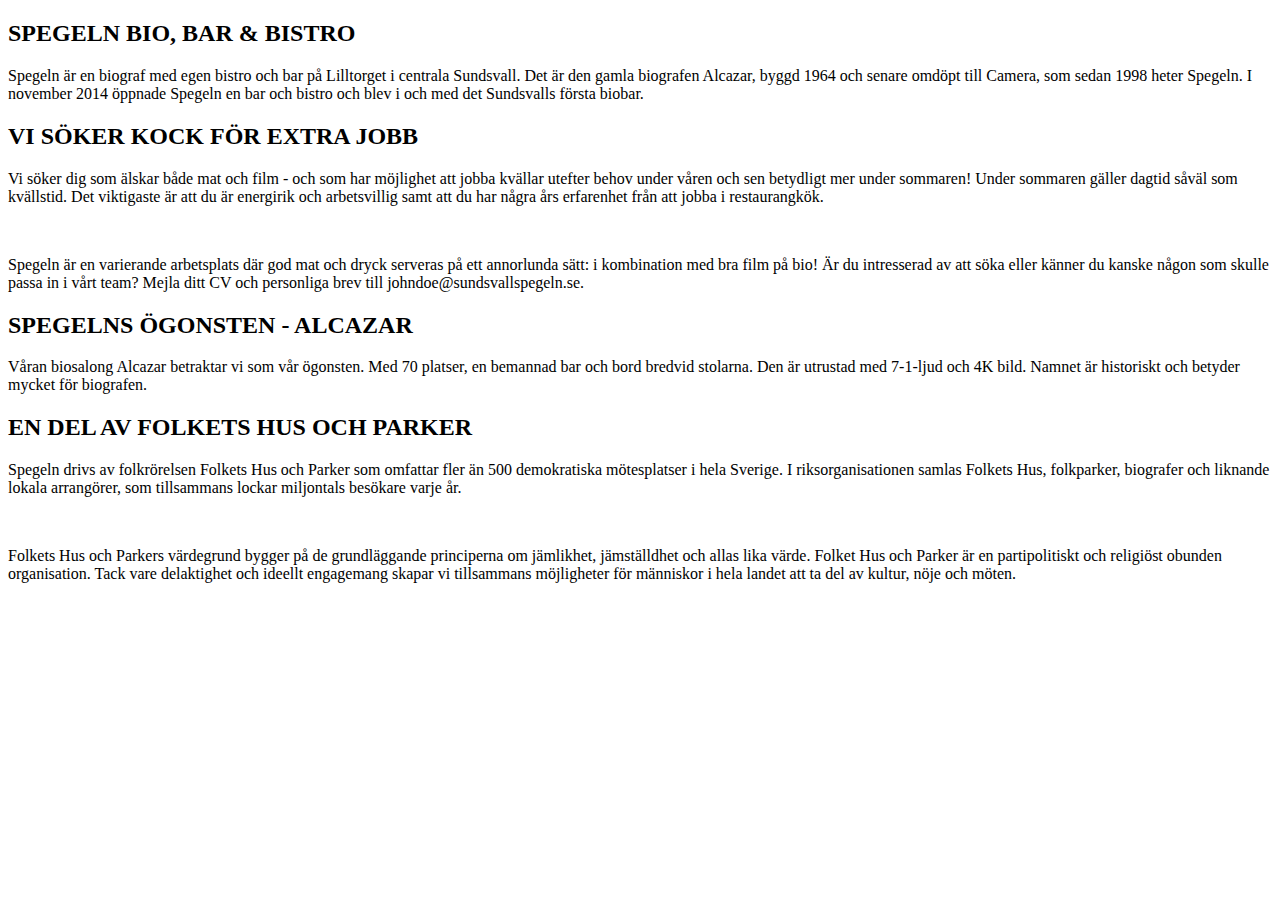
<file: content/about.html>
<!DOCTYPE html>
<html lang="en">
<head>
  <meta charset="UTF-8">
  <meta http-equiv="X-UA-Compatible" content="IE=edge">
  <meta name="viewport" content="width=device-width, initial-scale=1.0">
  <title>About page</title>
</head>
<body>
  <section id="content-text about-us" class="content-text about-us">
    <h2>SPEGELN BIO, BAR & BISTRO</h2>
    <p>
      Spegeln är en biograf med egen bistro och bar på Lilltorget i centrala
      Sundsvall. Det är den gamla biografen Alcazar, byggd 1964 och senare omdöpt
      till Camera, som sedan 1998 heter Spegeln. I november 2014 öppnade Spegeln
      en bar och bistro och blev i och med det Sundsvalls första biobar.
    </p>
  </section>
  
  <section class="content-text about-us">
    <h2>VI SÖKER KOCK FÖR EXTRA JOBB</h2>
    <p>
      Vi söker dig som älskar både mat och film - och som har möjlighet att jobba
      kvällar utefter behov under våren och sen betydligt mer under sommaren!
      Under sommaren gäller dagtid såväl som kvällstid. Det viktigaste är att du
      är energirik och arbetsvillig samt att du har några års erfarenhet från att
      jobba i restaurangkök.
    </p>
    <br />
    <p>
      Spegeln är en varierande arbetsplats där god mat och dryck serveras på ett
      annorlunda sätt: i kombination med bra film på bio! Är du intresserad av att
      söka eller känner du kanske någon som skulle passa in i vårt team? Mejla
      ditt CV och personliga brev till johndoe@sundsvallspegeln.se.
    </p>
  </section>
  
  <section class="content-text about-us">
    <h2>SPEGELNS ÖGONSTEN - ALCAZAR</h2>
    <p>
      Våran biosalong Alcazar betraktar vi som vår ögonsten. Med 70 platser, en
      bemannad bar och bord bredvid stolarna. Den är utrustad med 7-1-ljud och 4K
      bild. Namnet är historiskt och betyder mycket för biografen.
    </p>
  </section>
  
  <section class="content-text about-us">
    <h2>EN DEL AV FOLKETS HUS OCH PARKER</h2>
    <p>
      Spegeln drivs av folkrörelsen Folkets Hus och Parker som omfattar fler än
      500 demokratiska mötesplatser i hela Sverige. I riksorganisationen samlas
      Folkets Hus, folkparker, biografer och liknande lokala arrangörer, som
      tillsammans lockar miljontals besökare varje år.
    </p>
    <br />
    <p>
      Folkets Hus och Parkers värdegrund bygger på de grundläggande principerna om
      jämlikhet, jämställdhet och allas lika värde. Folket Hus och Parker är en
      partipolitiskt och religiöst obunden organisation. Tack vare delaktighet och
      ideellt engagemang skapar vi tillsammans möjligheter för människor i hela
      landet att ta del av kultur, nöje och möten.
    </p>
  </section>
  
</body>
</html>
</file>
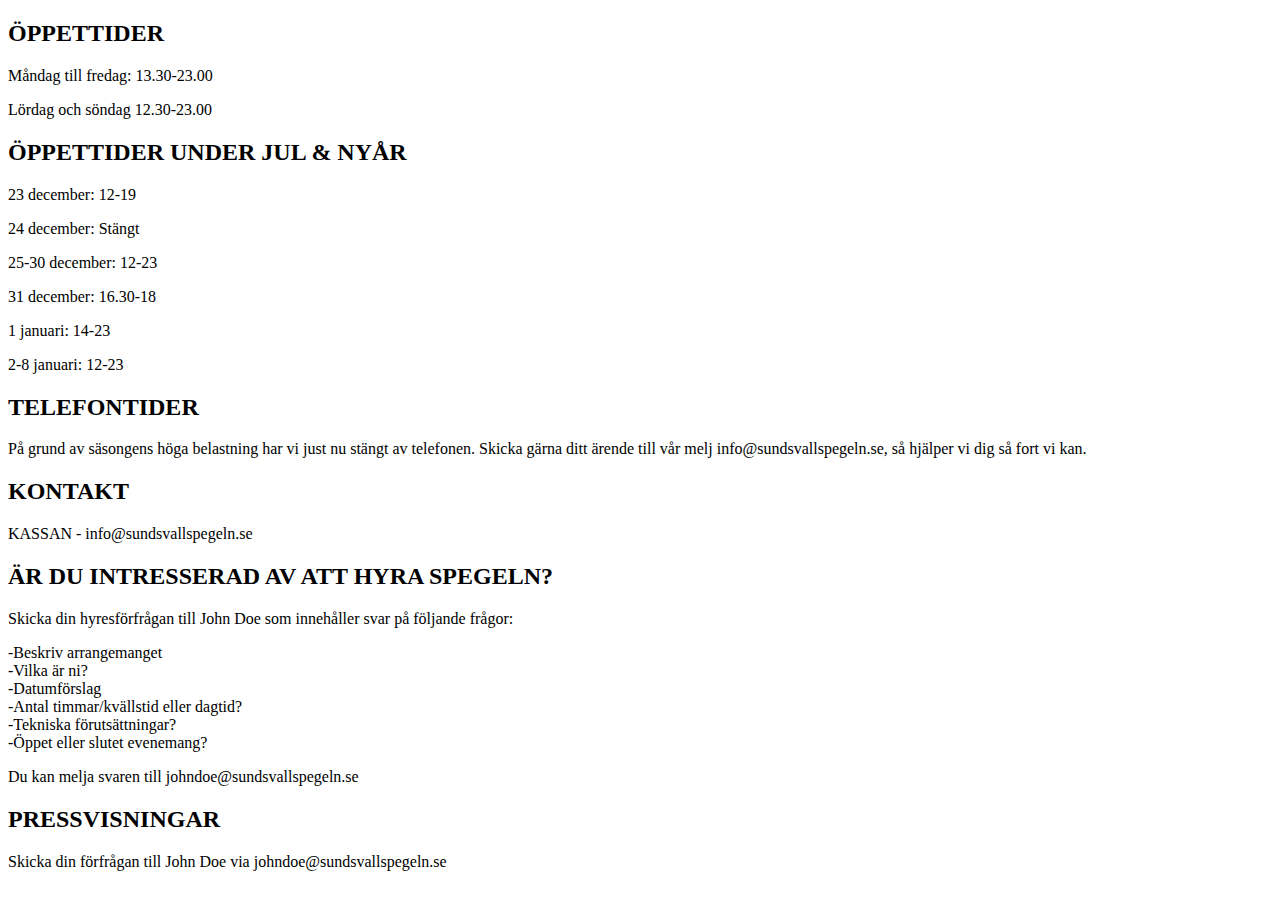
<file: content/contact.html>
<!DOCTYPE html>
<html lang="en">
<head>
  <meta charset="UTF-8">
  <meta http-equiv="X-UA-Compatible" content="IE=edge">
  <meta name="viewport" content="width=device-width, initial-scale=1.0">
  <title>Opening Times</title>
</head>
<body>
  <section id="content-text" class="content-text">
    <h2>ÖPPETTIDER</h2>
    <p>Måndag till fredag: 13.30-23.00</p>
    <p>Lördag och söndag 12.30-23.00</p>
  </section>
  
  <section class="content-text">
    <h2>ÖPPETTIDER UNDER JUL & NYÅR</h2>
    <p>23 december: 12-19</p>
    <p>24 december: Stängt</p>
    <p>25-30 december: 12-23</p>
    <p>31 december: 16.30-18</p>
    <p>1 januari: 14-23</p>
    <p>2-8 januari: 12-23</p>
  </section>
  
  <section class="content-text">
    <h2>TELEFONTIDER</h2>
    <p>
      På grund av säsongens höga belastning har vi just nu stängt av telefonen.
      Skicka gärna ditt ärende till vår melj info@sundsvallspegeln.se, så hjälper
      vi dig så fort vi kan.
    </p>
  </section>
  
  <section class="content-text">
    <h2>KONTAKT</h2>
    <p>KASSAN - info@sundsvallspegeln.se</p>
  </section>
  
  <section class="content-text">
    <h2>ÄR DU INTRESSERAD AV ATT HYRA SPEGELN?</h2>
    <p>
      Skicka din hyresförfrågan till John Doe som innehåller svar på följande
      frågor:
    </p>
    <p>
      -Beskriv arrangemanget<br />-Vilka är ni?<br />-Datumförslag<br />-Antal
      timmar/kvällstid eller dagtid?<br />-Tekniska förutsättningar?<br />-Öppet
      eller slutet evenemang?
    </p>
    <p>Du kan melja svaren till johndoe@sundsvallspegeln.se</p>
  </section>
  
  <section class="content-text">
    <h2>PRESSVISNINGAR</h2>
    <p>Skicka din förfrågan till John Doe via johndoe@sundsvallspegeln.se</p>
  </section>
  
</body>
</html>
</file>
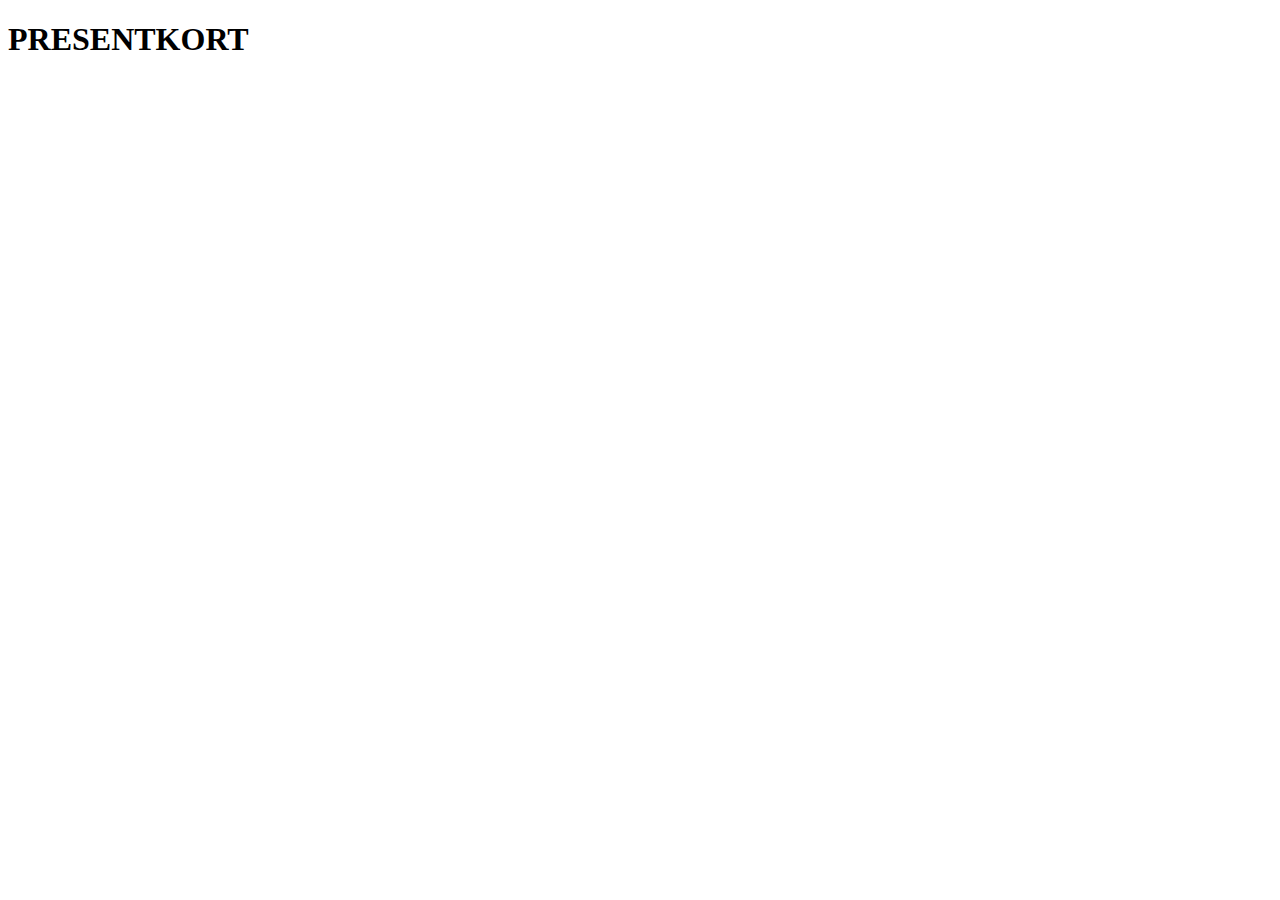
<file: content/giftcard.html>
<!DOCTYPE html>
<html lang="en">
<head>
    <meta charset="UTF-8">
    <meta http-equiv="X-UA-Compatible" content="IE=edge">
    <meta name="viewport" content="width=device-width, initial-scale=1.0">
    <title>Present card</title>
</head>
<body>
    <h1>PRESENTKORT</h1>
</body>
</html>
</file>
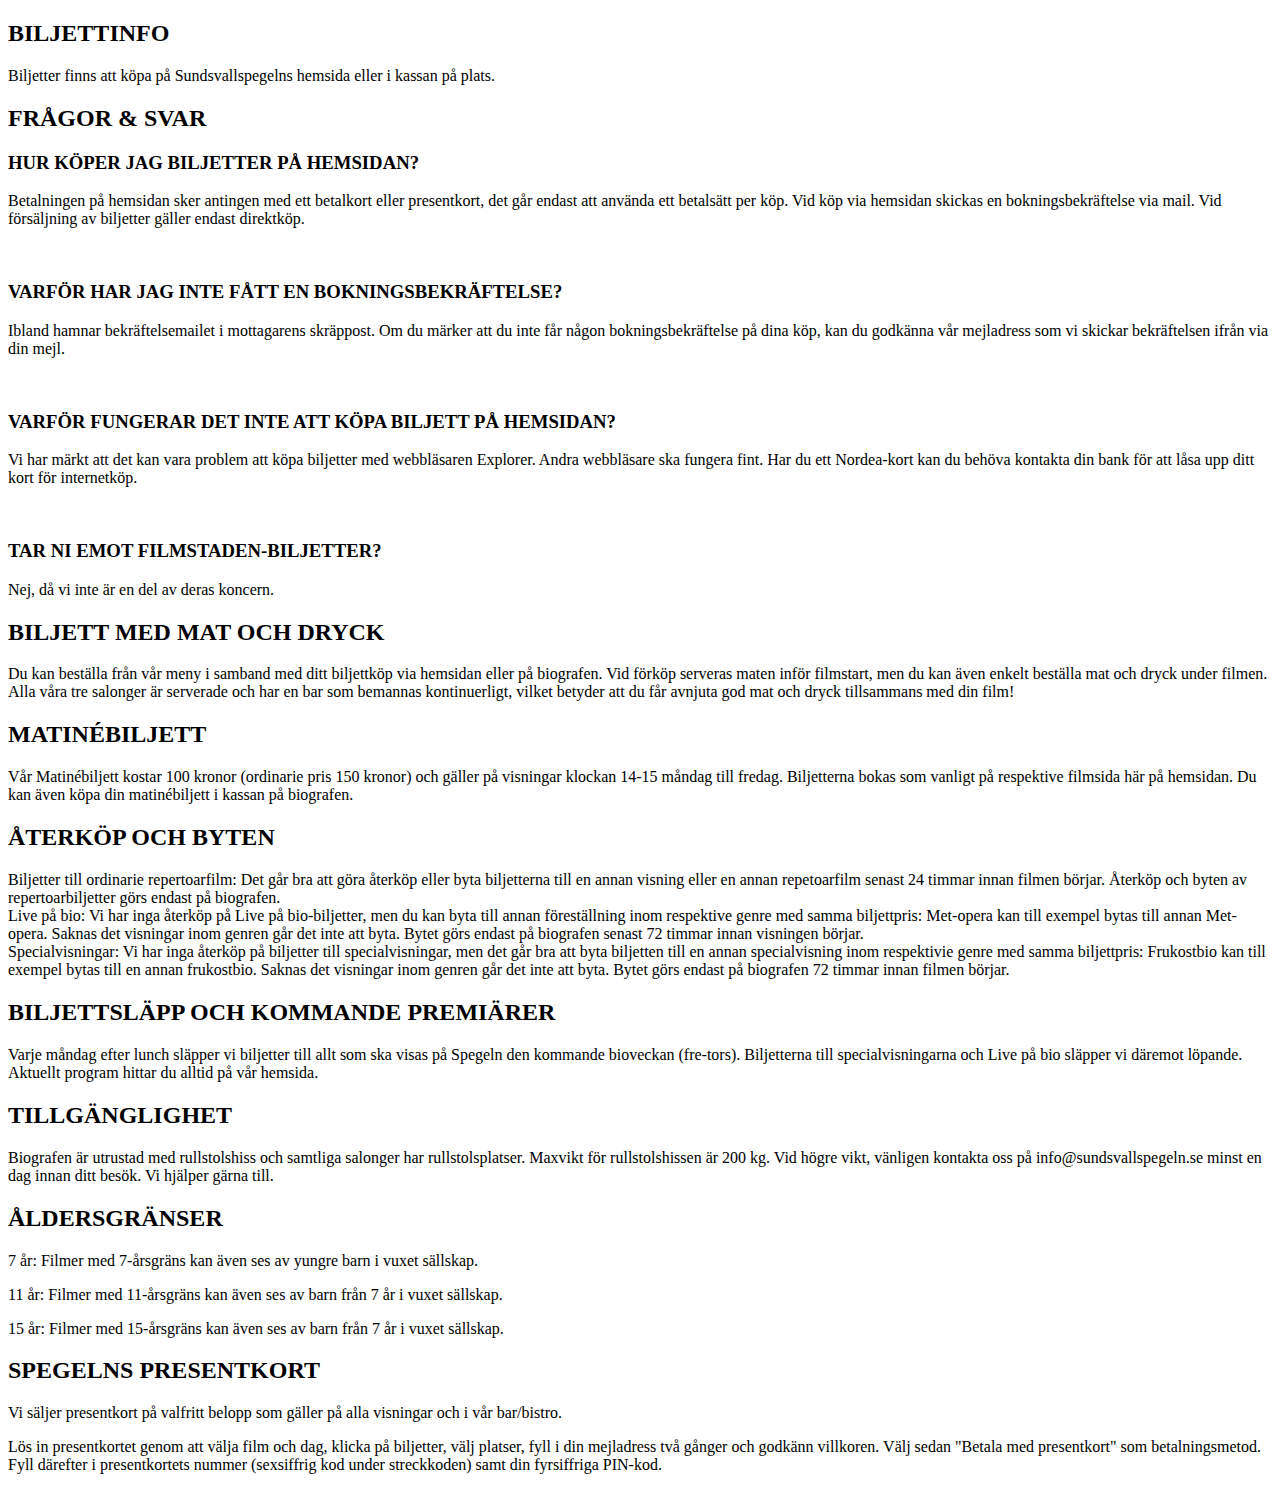
<file: content/tickets.html>
<!DOCTYPE html>
<html lang="en">
<head>
  <meta charset="UTF-8">
  <meta http-equiv="X-UA-Compatible" content="IE=edge">
  <meta name="viewport" content="width=device-width, initial-scale=1.0">
  <title>Tickets page</title>
</head>
<body>
  <section id="content-text tickets" class="content-text tickets">
    <h2>BILJETTINFO</h2>
    <p>
      Biljetter finns att köpa på Sundsvallspegelns hemsida eller i kassan på
      plats.
    </p>
  </section>
  
  <section class="content-text tickets">
    <h2>FRÅGOR & SVAR</h2>
    <h3>HUR KÖPER JAG BILJETTER PÅ HEMSIDAN?</h3>
    <p>
      Betalningen på hemsidan sker antingen med ett betalkort eller presentkort,
      det går endast att använda ett betalsätt per köp. Vid köp via hemsidan
      skickas en bokningsbekräftelse via mail. Vid försäljning av biljetter gäller
      endast direktköp.
    </p>
    <br />
    <h3>VARFÖR HAR JAG INTE FÅTT EN BOKNINGSBEKRÄFTELSE?</h3>
    <p>
      Ibland hamnar bekräftelsemailet i mottagarens skräppost. Om du märker att du
      inte får någon bokningsbekräftelse på dina köp, kan du godkänna vår
      mejladress som vi skickar bekräftelsen ifrån via din mejl.
    </p>
    <br />
    <h3>VARFÖR FUNGERAR DET INTE ATT KÖPA BILJETT PÅ HEMSIDAN?</h3>
    <p>
      Vi har märkt att det kan vara problem att köpa biljetter med webbläsaren
      Explorer. Andra webbläsare ska fungera fint. Har du ett Nordea-kort kan du
      behöva kontakta din bank för att låsa upp ditt kort för internetköp.
    </p>
    <br />
    <h3>TAR NI EMOT FILMSTADEN-BILJETTER?</h3>
    <p>Nej, då vi inte är en del av deras koncern.</p>
  </section>
  
  <section class="content-text tickets">
    <h2>BILJETT MED MAT OCH DRYCK</h2>
    <p>
      Du kan beställa från vår meny i samband med ditt biljettköp via hemsidan
      eller på biografen. Vid förköp serveras maten inför filmstart, men du kan
      även enkelt beställa mat och dryck under filmen. Alla våra tre salonger är
      serverade och har en bar som bemannas kontinuerligt, vilket betyder att du
      får avnjuta god mat och dryck tillsammans med din film!
    </p>
  </section>
  
  <section class="content-text tickets">
    <h2>MATINÉBILJETT</h2>
    <p>
      Vår Matinébiljett kostar 100 kronor (ordinarie pris 150 kronor) och gäller
      på visningar klockan 14-15 måndag till fredag. Biljetterna bokas som vanligt
      på respektive filmsida här på hemsidan. Du kan även köpa din matinébiljett i
      kassan på biografen.
    </p>
  </section>
  
  <section class="content-text tickets">
    <h2>ÅTERKÖP OCH BYTEN</h2>
    <p>
      Biljetter till ordinarie repertoarfilm: Det går bra att göra återköp eller
      byta biljetterna till en annan visning eller en annan repetoarfilm senast 24
      timmar innan filmen börjar. Återköp och byten av repertoarbiljetter görs
      endast på biografen.
      <br />
      Live på bio: Vi har inga återköp på Live på bio-biljetter, men du kan byta
      till annan föreställning inom respektive genre med samma biljettpris:
      Met-opera kan till exempel bytas till annan Met-opera. Saknas det visningar
      inom genren går det inte att byta. Bytet görs endast på biografen senast 72
      timmar innan visningen börjar.
      <br />
      Specialvisningar: Vi har inga återköp på biljetter till specialvisningar,
      men det går bra att byta biljetten till en annan specialvisning inom
      respektivie genre med samma biljettpris: Frukostbio kan till exempel bytas
      till en annan frukostbio. Saknas det visningar inom genren går det inte att
      byta. Bytet görs endast på biografen 72 timmar innan filmen börjar.
    </p>
  </section>
  
  <section class="content-text tickets">
    <h2>BILJETTSLÄPP OCH KOMMANDE PREMIÄRER</h2>
    <p>
      Varje måndag efter lunch släpper vi biljetter till allt som ska visas på
      Spegeln den kommande bioveckan (fre-tors). Biljetterna till
      specialvisningarna och Live på bio släpper vi däremot löpande. Aktuellt
      program hittar du alltid på vår hemsida.
    </p>
  </section>
  
  <section class="content-text tickets">
    <h2>TILLGÄNGLIGHET</h2>
    <p>
      Biografen är utrustad med rullstolshiss och samtliga salonger har
      rullstolsplatser. Maxvikt för rullstolshissen är 200 kg. Vid högre vikt,
      vänligen kontakta oss på info@sundsvallspegeln.se minst en dag innan ditt
      besök. Vi hjälper gärna till.
    </p>
  </section>
  
  <section class="content-text tickets">
    <h2>ÅLDERSGRÄNSER</h2>
    <p>
      7 år: Filmer med 7-årsgräns kan även ses av yungre barn i vuxet sällskap.
    </p>
    <p>
      11 år: Filmer med 11-årsgräns kan även ses av barn från 7 år i vuxet
      sällskap.
    </p>
    <p>
      15 år: Filmer med 15-årsgräns kan även ses av barn från 7 år i vuxet
      sällskap.
    </p>
  </section>
  
  <section class="content-text tickets">
    <h2>SPEGELNS PRESENTKORT</h2>
    <p>
      Vi säljer presentkort på valfritt belopp som gäller på alla visningar och i
      vår bar/bistro.
    </p>
    <p>
      Lös in presentkortet genom att välja film och dag, klicka på biljetter, välj
      platser, fyll i din mejladress två gånger och godkänn villkoren. Välj sedan
      "Betala med presentkort" som betalningsmetod. Fyll därefter i presentkortets
      nummer (sexsiffrig kod under streckkoden) samt din fyrsiffriga PIN-kod.
    </p>
  </section>
  
  
</body>
</html>
</file>
